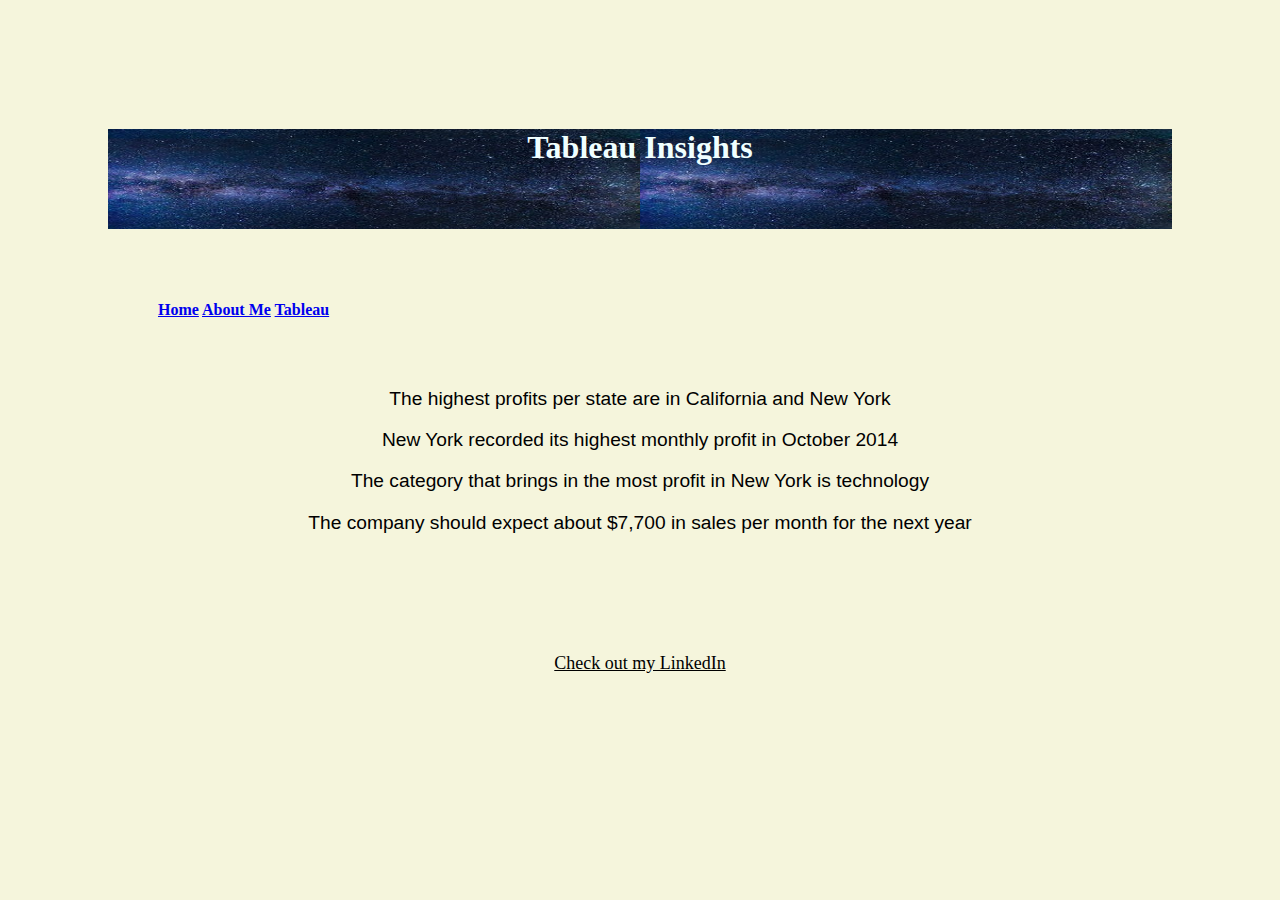
<file: html/tableau.html>
<!-- Matthew Curzon - edited 4/14/22 -->
<!DOCTYPE html>
<html lang="en">
<head>
    <meta charset="UTF-8">
    <meta http-equiv="X-UA-Compatible" content="IE=edge">
    <meta name="viewport" content="width=device-width, initial-scale=1.0">
    <title> Tableau Insights</title>
    <link rel="stylesheet" href="../styles/mystyles.css">
</head>
<body class="background3">
    <div class="mainBody">
        <h1 class="header2" style="color: azure;" >Tableau Insights</h1>  
        <div class="leftMenu">
            <a href="../index.html">Home</a>
            <a href="../html/aboutMe.html">About Me</a>
            <a href="../html/tableau.html">Tableau</a>
        </div>
        <div class='tableauPlaceholder' id='viz1649998724605' style='position: relative'>
            <noscript>
                <a href='#'>
                <img alt='Profit by State ' src='https:&#47;&#47;public.tableau.com&#47;static&#47;images&#47;pr&#47;profitbystate_16499954840580&#47;ProfitbyState&#47;1_rss.png' style='border: none' />
                </a>
            </noscript>
            <object class='tableauViz'  style='display:none;'>
                <param name='host_url' value='https%3A%2F%2Fpublic.tableau.com%2F' />
                <param name='embed_code_version' value='3' />
                <param name='site_root' value='' />
                <param name='name' value='profitbystate_16499954840580&#47;ProfitbyState' />
                <param name='tabs' value='no' />
                <param name='toolbar' value='yes' />
                <param name='static_image' value='https:&#47;&#47;public.tableau.com&#47;static&#47;images&#47;pr&#47;profitbystate_16499954840580&#47;ProfitbyState&#47;1.png' />
                <param name='animate_transition' value='yes' />
                <param name='display_static_image' value='yes' />
                <param name='display_spinner' value='yes' />
                <param name='display_overlay' value='yes' />
                <param name='display_count' value='yes' />
                <param name='language' value='en-US' />
            </object>
        </div>                
        <script type='text/javascript'>                    
            var divElement = document.getElementById('viz1649998724605');                    
            var vizElement = divElement.getElementsByTagName('object')[0];                    
            vizElement.style.width='100%';vizElement.style.height=(divElement.offsetWidth*0.75)+'px';                    
            var scriptElement = document.createElement('script');                    
            scriptElement.src = 'https://public.tableau.com/javascripts/api/viz_v1.js';                    
            vizElement.parentNode.insertBefore(scriptElement, vizElement);               
        </script>
        <p class="tText">The highest profits per state are in California and New York</p>
        <div class='tableauPlaceholder' id='viz1649998997414' style='position: relative'>
            <noscript>
            <a href='#'>
                <img alt='NY Profit by Month ' src='https:&#47;&#47;public.tableau.com&#47;static&#47;images&#47;NY&#47;NYProfitbyMonth_16499986575570&#47;NYProfitbyMonth&#47;1_rss.png' style='border: none' />
            </a>
            </noscript>
            <object class='tableauViz'  style='display:none;'>
                <param name='host_url' value='https%3A%2F%2Fpublic.tableau.com%2F' /> 
                <param name='embed_code_version' value='3' />
                <param name='site_root' value='' />
                <param name='name' value='NYProfitbyMonth_16499986575570&#47;NYProfitbyMonth' />
                <param name='tabs' value='no' />
                <param name='toolbar' value='yes' />
                <param name='static_image' value='https:&#47;&#47;public.tableau.com&#47;static&#47;images&#47;NY&#47;NYProfitbyMonth_16499986575570&#47;NYProfitbyMonth&#47;1.png' /> 
                <param name='animate_transition' value='yes' />
                <param name='display_static_image' value='yes' />
                <param name='display_spinner' value='yes' />
                <param name='display_overlay' value='yes' />
                <param name='display_count' value='yes' />
                <param name='language' value='en-US' />
            </object>
        </div>           
        <script type='text/javascript'>                    
            var divElement = document.getElementById('viz1649998997414');                    
            var vizElement = divElement.getElementsByTagName('object')[0];                    
            vizElement.style.width='100%';vizElement.style.height=(divElement.offsetWidth*0.75)+'px';                    
            var scriptElement = document.createElement('script');                    
            scriptElement.src = 'https://public.tableau.com/javascripts/api/viz_v1.js';                    
            vizElement.parentNode.insertBefore(scriptElement, vizElement);                
        </script>
        <p class="tText">New York recorded its highest monthly profit in October 2014</p>
        <div class='tableauPlaceholder' id='viz1649999200142' style='position: relative'>
            <noscript>
                <a href='#'>
                <img alt='NY Profit by Category ' src='https:&#47;&#47;public.tableau.com&#47;static&#47;images&#47;NY&#47;NYProfitbyCategory_16499986764820&#47;NYProfitbyCategory&#47;1_rss.png' style='border: none' />
                </a>
            </noscript>
            <object class='tableauViz'  style='display:none;'>
                <param name='host_url' value='https%3A%2F%2Fpublic.tableau.com%2F' />
                <param name='embed_code_version' value='3' /> 
                <param name='site_root' value='' />
                <param name='name' value='NYProfitbyCategory_16499986764820&#47;NYProfitbyCategory' />
                <param name='tabs' value='no' />
                <param name='toolbar' value='yes' />
                <param name='static_image' value='https:&#47;&#47;public.tableau.com&#47;static&#47;images&#47;NY&#47;NYProfitbyCategory_16499986764820&#47;NYProfitbyCategory&#47;1.png' /> 
                <param name='animate_transition' value='yes' />
                <param name='display_static_image' value='yes' />
                <param name='display_spinner' value='yes' />
                <param name='display_overlay' value='yes' />
                <param name='display_count' value='yes' />
                <param name='language' value='en-US' />
            </object>
        </div>                
        <script type='text/javascript'>                    
            var divElement = document.getElementById('viz1649999200142');                    
            var vizElement = divElement.getElementsByTagName('object')[0];                    
            vizElement.style.width='100%';vizElement.style.height=(divElement.offsetWidth*0.75)+'px';                    
            var scriptElement = document.createElement('script');                    
            scriptElement.src = 'https://public.tableau.com/javascripts/api/viz_v1.js';                    
            vizElement.parentNode.insertBefore(scriptElement, vizElement);                
        </script>
        <p class="tText">The category that brings in the most profit in New York is technology</p>
        <div class='tableauPlaceholder' id='viz1649999419760' style='position: relative'>
            <noscript>
                <a href='#'>
                    <img alt='NY Sales Forecast ' src='https:&#47;&#47;public.tableau.com&#47;static&#47;images&#47;NY&#47;NYSalesForecast_16499986947590&#47;NYSalesForecast&#47;1_rss.png' style='border: none' />
                </a>
            </noscript>
            <object class='tableauViz'  style='display:none;'>
                <param name='host_url' value='https%3A%2F%2Fpublic.tableau.com%2F' />
                <param name='embed_code_version' value='3' /> <param name='site_root' value='' />
                <param name='name' value='NYSalesForecast_16499986947590&#47;NYSalesForecast' />
                <param name='tabs' value='no' /><param name='toolbar' value='yes' />
                <param name='static_image' value='https:&#47;&#47;public.tableau.com&#47;static&#47;images&#47;NY&#47;NYSalesForecast_16499986947590&#47;NYSalesForecast&#47;1.png' />
                <param name='animate_transition' value='yes' /><param name='display_static_image' value='yes' />
                <param name='display_spinner' value='yes' />
                <param name='display_overlay' value='yes' />
                <param name='display_count' value='yes' />
                <param name='language' value='en-US' />
            </object>
        </div>                
        <script type='text/javascript'>                    
            var divElement = document.getElementById('viz1649999419760');                    
            var vizElement = divElement.getElementsByTagName('object')[0];                    
            vizElement.style.width='100%';vizElement.style.height=(divElement.offsetWidth*0.75)+'px';                    
            var scriptElement = document.createElement('script');                    
            scriptElement.src = 'https://public.tableau.com/javascripts/api/viz_v1.js';                    
            vizElement.parentNode.insertBefore(scriptElement, vizElement);                
        </script>
        <p class="tText">The company should expect about $7,700 in sales per month for the next year</p>
    </div>
    <div class="footerText">
        <a href="https://www.linkedin.com/in/matt-curzon-a06485234" target="_blank" class="footerText" >Check out my LinkedIn</a>
    </div>
</body>
</html>
</file>
<file: styles/mystyles.css>
.background1 {
    background-color: beige;
}
.background2 {
    background-color: lightblue;
}
  
header.masthead {
    position: relative;
    margin-bottom: 3rem;
    padding-top: calc(8rem + 57px);
    padding-bottom: 8rem;
    background: no-repeat center center;
    background-image: url(../assets/images/mountains.jpg);
    background-size: cover;
    background-attachment: scroll;
}
p {
    font-family: -apple-system, BlinkMacSystemFont, 'Segoe UI', Roboto, Oxygen, Ubuntu, Cantarell, 'Open Sans', 'Helvetica Neue', sans-serif;
}
.subtitle {
    font-weight: 700;
    font-size: x-large;
    font-style: italic;
    font-family: Georgia, 'Times New Roman', Times, serif;
    font: white;
}
h3 {
    font: bold;
    font-family:'Times New Roman', Times, serif;
}
p {
    font-family: Arial, Helvetica, sans-serif;
}
.background3 {
    background-color: beige;
}
.tmenu {
    font-family: 'Times New Roman', Times, serif;
    font: small-caps;
    align-items: flex-end;
}
.header2 {
    top: 5px;
    left: 5px;
    right: 5px;
    height: 100px;
    z-index: 2;
    background-color: gray;
    background-image: url(../assets/images/stars.jpeg);
    background-position: left;
    background-repeat: round;
    text-align: center;
    text-justify: center;
}
.rightMenu {
    top: 114px;
    right: 5px;
    width: 100px;
    bottom: 64px;
}
.leftMenu {
    top: 114px;
    left: 5px;
    bottom: 64px;
    padding: 50px;
    font: bold;
    font-family: Georgia, 'Times New Roman', Times, serif;
    color: black;
    font-weight: 800;
}
.mainBody {
    top: 114px;
    left: 150px;
    right: 150px;
    padding: 100px;
    bottom: 64px;
}
.tText {
    font: bold;
    font-family: 'Franklin Gothic Medium', 'Arial Narrow', Arial, sans-serif;
    font-size: larger;
    text-align: center;
}
.footerText {
    bottom: 50px;
    height: 50px;
    left: 5px;
    right: 5px;
    text-align: center;
    color: black;
    font-size: large;
    text-justify: center;
}
</file>
